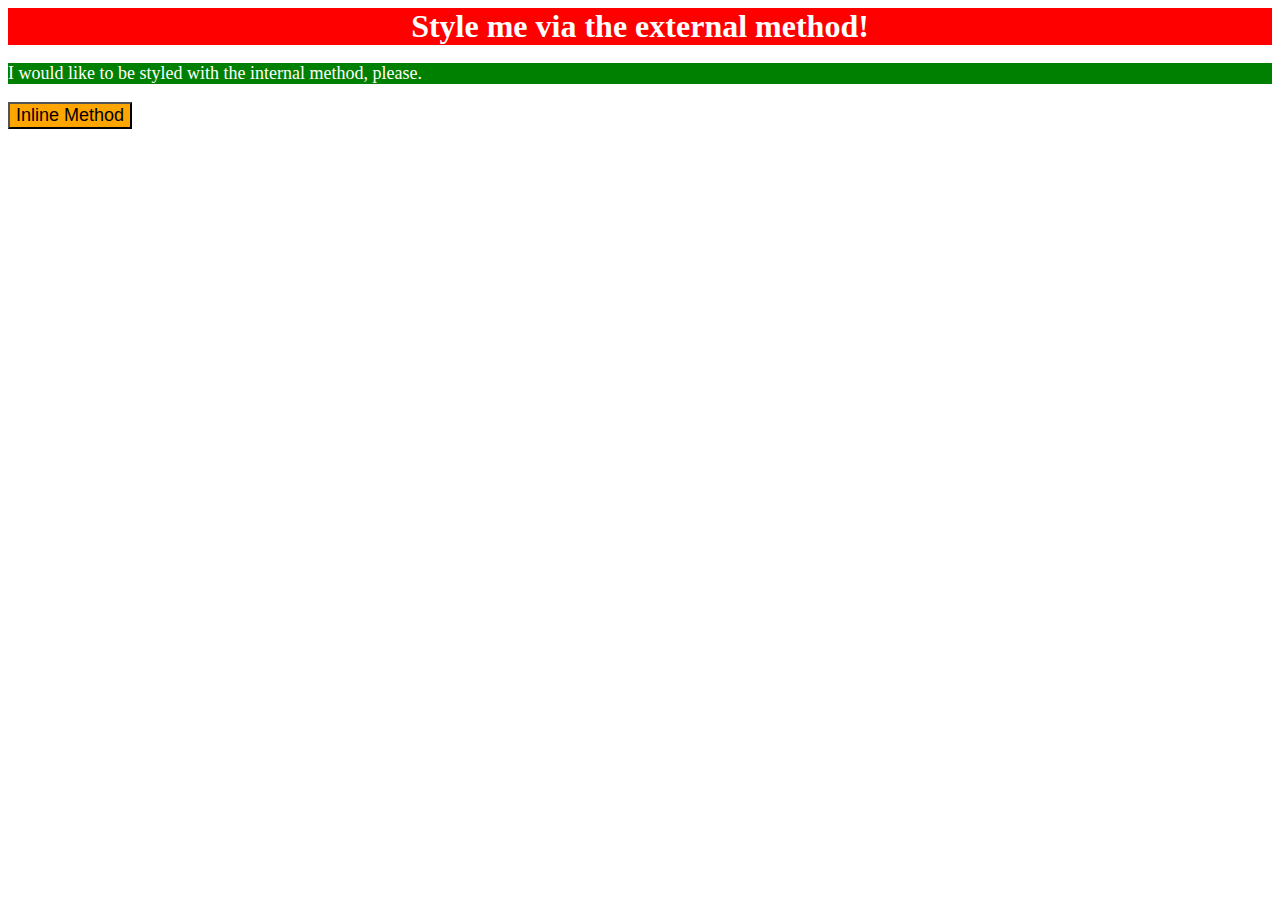
<file: foundations/01-css-methods/index.html>
<!DOCTYPE html>
<html lang="en">
  <head>
    <meta charset="UTF-8">
    <meta http-equiv="X-UA-Compatible" content="IE=edge">
    <meta name="viewport" content="width=device-width, initial-scale=1.0">
    <title>Methods for Adding CSS</title>
    <link rel="stylesheet" href="styles.css">
    <style>
      p {
        background-color:green;
        color: white;
        font-size: 18px;
      }
    </style>
  </head>
  <body>
    <div>Style me via the external method!</div>
    <p>I would like to be styled with the internal method, please.</p>
    <button style="background-color: orange; font-size: 18px;">Inline Method</button>
  </body>
</html>
</file>
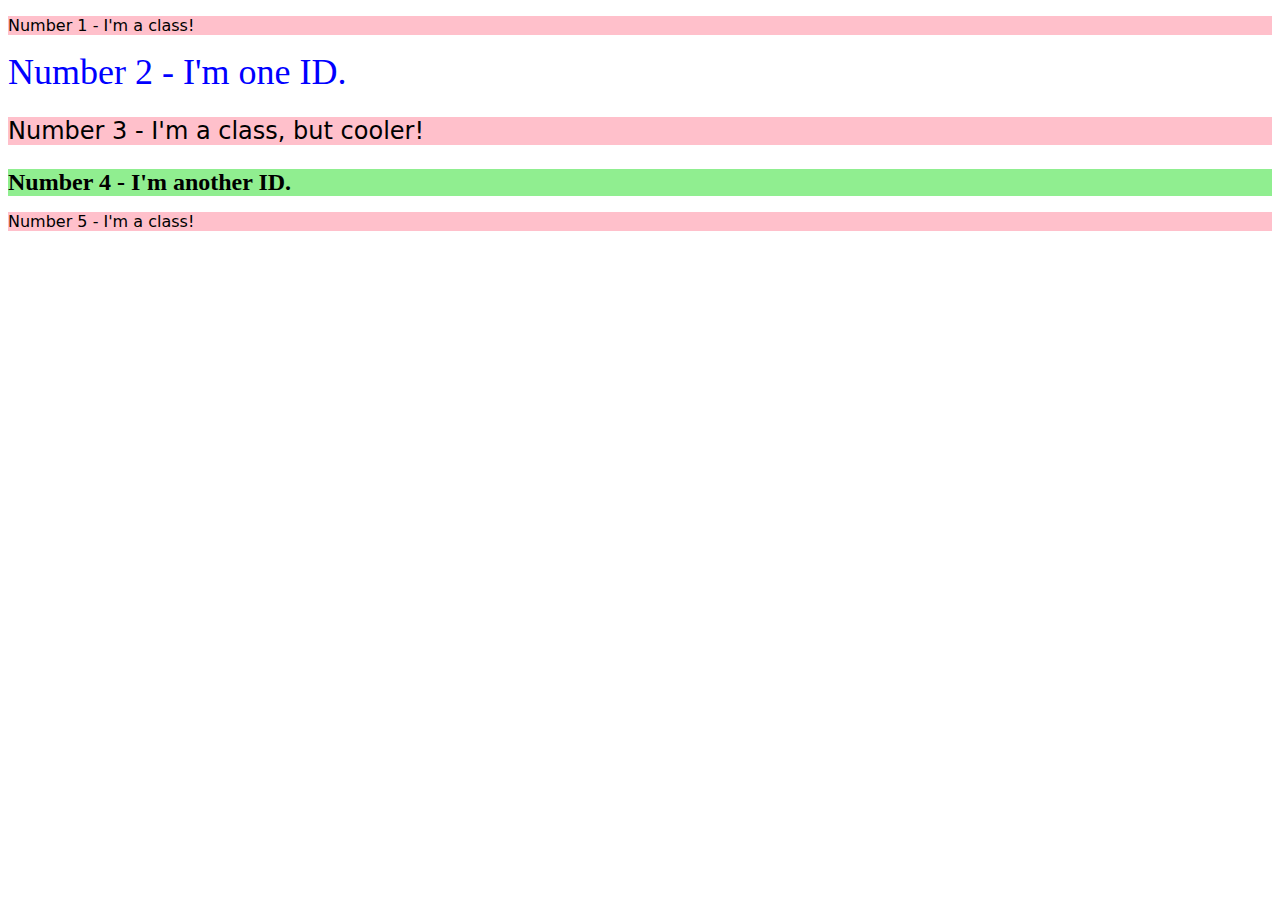
<file: foundations/02-class-id-selectors/index.html>
<!DOCTYPE html>
<html lang="en">
  <head>
    <meta charset="UTF-8">
    <meta http-equiv="X-UA-Compatible" content="IE=edge">
    <meta name="viewport" content="width=device-width, initial-scale=1.0">
    <title>Class and ID Selectors</title>
    <link rel="stylesheet" href="style.css">
  </head>
  <body>
    <p class="odd-numbered">Number 1 - I'm a class!</p>
    <div id="second-element">Number 2 - I'm one ID.</div>
    <p class="odd-numbered third-element">Number 3 - I'm a class, but cooler!</p>
    <div id="fourth-element">Number 4 - I'm another ID.</div>
    <p class="odd-numbered">Number 5 - I'm a class!</p>
  </body>
</html>
</file>
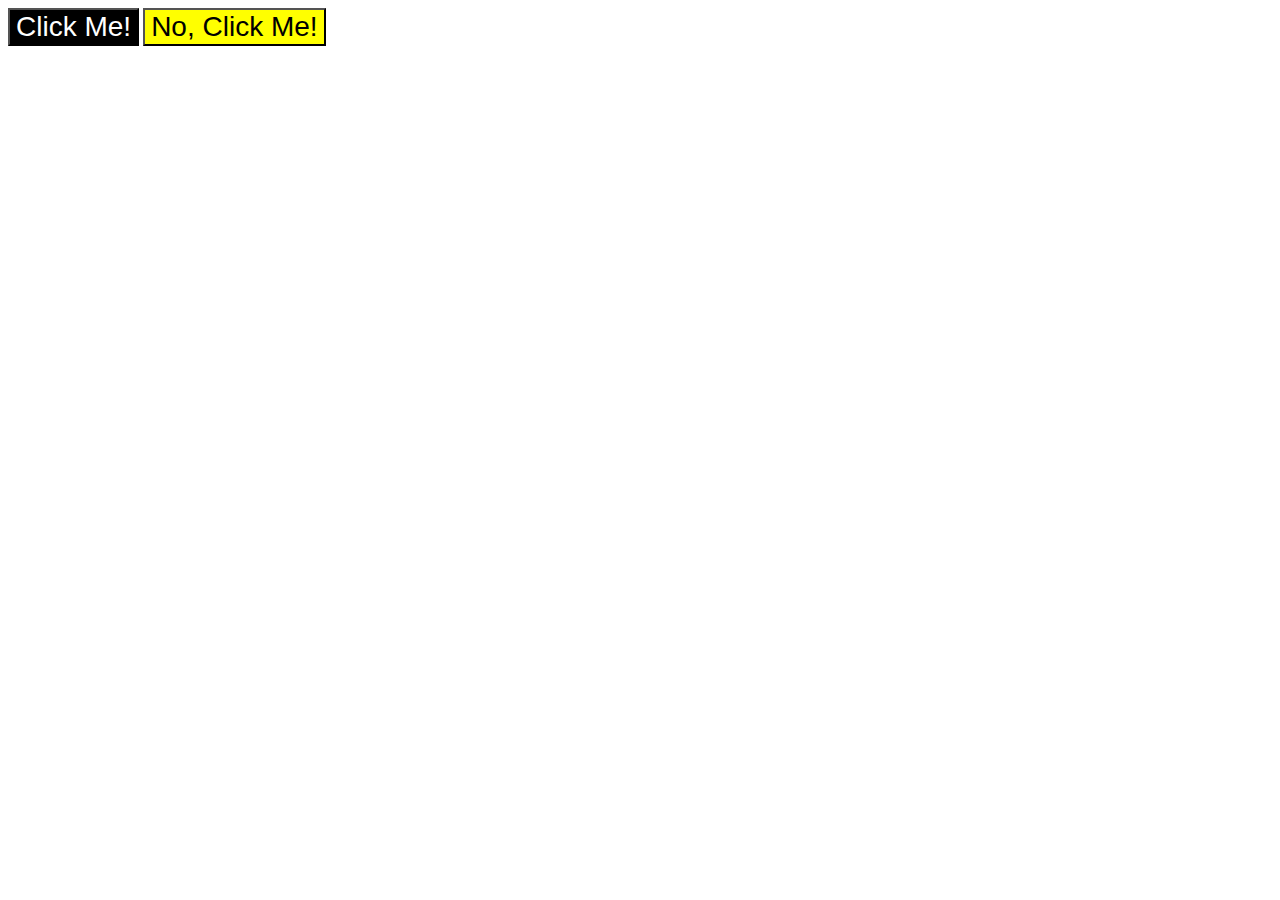
<file: foundations/03-grouping-selectors/index.html>
<!DOCTYPE html>
<html lang="en">
  <head>
    <meta charset="UTF-8">
    <meta http-equiv="X-UA-Compatible" content="IE=edge">
    <meta name="viewport" content="width=device-width, initial-scale=1.0">
    <title>Grouping Selectors</title>
    <link rel="stylesheet" href="styles.css">
  </head>
  <body>
    <button class="black">Click Me!</button>
    <button class="yellow">No, Click Me!</button>
  </body>
</html>
</file>
<file: foundations/01-css-methods/styles.css>
/* styles.css */

div {
    background-color: red;
    color: white;
    font-size: 32px;
    text-align: center;
    font-weight: bold; 
}
</file>
<file: foundations/02-class-id-selectors/style.css>
.odd-numbered {
    background-color: rgb(255, 192, 203);
    font-family: Verdana, "DejaVu Sans", sans-serif;
}

#second-element{
    color: #0000ff;
    font-size: 36px;
}

.third-element{
    font-size: 24px;
}

#fourth-element{
    background-color: rgb(144, 238, 144);
    font-size: 24px;
    font-weight: bold;
}
</file>
<file: foundations/03-grouping-selectors/styles.css>
/* styles.css */

.black,
.yellow{

    font-size: 28px;
    font-family: Helvetica, Times New Roman, sans-serif;
}

.black{
    background: black;
    color: white;
}

.yellow{
    background: yellow;
}
</file>
